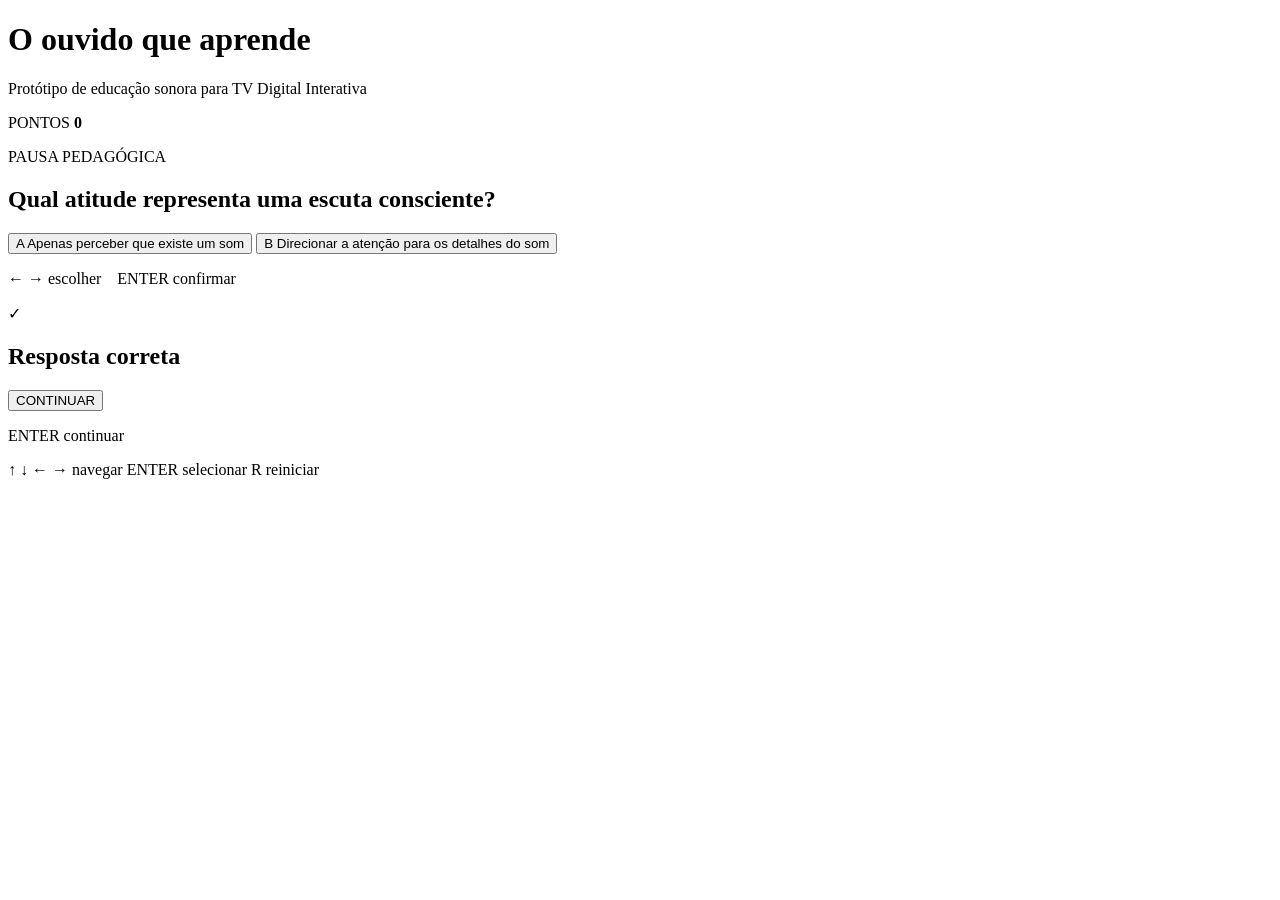
<file: index1.html>
<!DOCTYPE html>
<html lang="pt-BR">
<head>
  <meta charset="UTF-8">
  <meta name="viewport" content="width=device-width, initial-scale=1.0">
  <title>Colartes 2026</title>
  <link rel="stylesheet" href="style.css">
</head>
<body>
  <main class="app">
    <header class="topbar">
      <div>
        <h1>O ouvido que aprende</h1>
        <p>Protótipo de educação sonora para TV Digital Interativa</p>
      </div>
      <div class="score-box">
        <span>PONTOS</span>
        <strong id="score">0</strong>
      </div>
    </header>

    <section class="video-stage">
      <iframe width="671" height="377"
        id="eduplayFrame"
        src="https://eduplay.rnp.br/app/video/embed/mestrado" frameborder="0" scrolling="no" allowfullscreen allow="autoplay"       
        title="Vídeo da aula"
        allow="autoplay; fullscreen"
        allowfullscreen>
      </iframe>

      <div id="shade" class="shade hidden"></div>

      <section id="quiz" class="quiz hidden">
        <p class="eyebrow">PAUSA PEDAGÓGICA</p>
        <h2>Qual atitude representa uma escuta consciente?</h2>

        <div class="options">
          <button class="option focused" data-index="0">
            <span class="letter">A</span>
            <span>Apenas perceber que existe um som</span>
          </button>

          <button class="option" data-index="1">
            <span class="letter">B</span>
            <span>Direcionar a atenção para os detalhes do som</span>
          </button>
        </div>

        <p class="controls">← → escolher &nbsp;&nbsp; ENTER confirmar</p>
      </section>

      <section id="feedback" class="feedback hidden">
        <div id="feedbackIcon" class="feedback-icon">✓</div>
        <h2 id="feedbackTitle">Resposta correta</h2>
        <p id="feedbackText"></p>
        <button id="continueBtn" class="continue-btn focused">CONTINUAR</button>
        <p class="controls">ENTER continuar</p>
      </section>
    </section>

    <footer class="footer">
      <span>↑ ↓ ← → navegar</span>
      <span>ENTER selecionar</span>
      <span>R reiniciar</span>
    </footer>
  </main>

  <script src="app.js"></script>
</body>
</html>
</file>
<file: style.css>
#eduplayFrame {
  position: fixed;
  inset: 0;

  width: 100%;
  height: 100%;

  border: none;
  z-index: 1;
}

#botaoIniciar {
  display: none;
  position: fixed;

  left: 50%;
  bottom: 50px;
  transform: translateX(-50%);

  width: 300px;
  height: 30px;
  padding: 0;

  border: none;
  border-radius: 10px;

  /* Fundo branco com 30% de opacidade */
  background-color: rgba(255, 255, 255, 0.3);
  color: #000000;

  font-family: Arial, sans-serif;
  font-size: 48px;
  font-weight: bold;

  cursor: pointer;

  /* Mantém o botão acima do vídeo */
  z-index: 9999;
}
</file>
